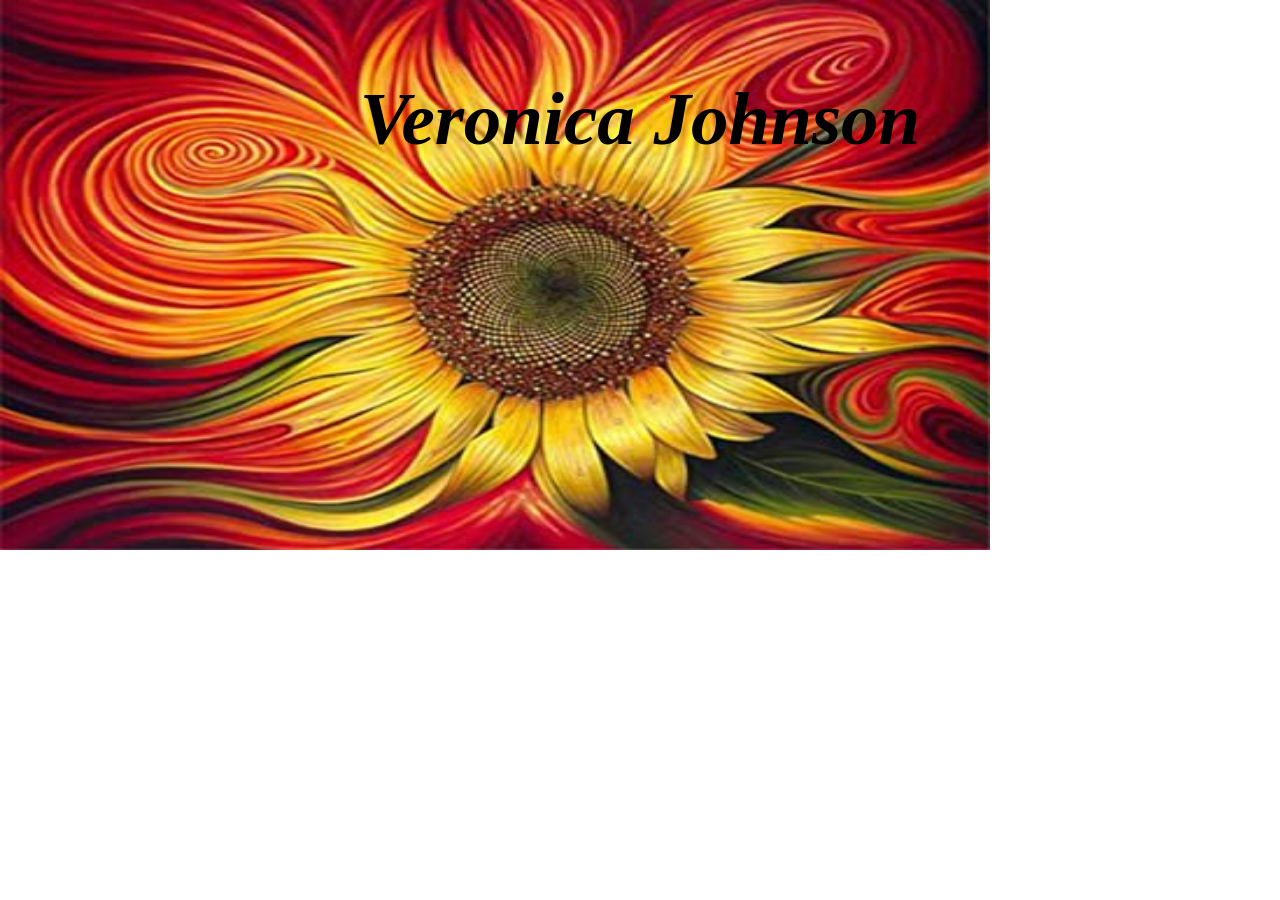
<file: index.html>
<!DOCTYPE html>
<html lang="en">
<head>
    <meta charset="UTF-8">
    <meta http-equiv="X-UA-Compatible" content="IE=edge">
    <meta name="viewport" content="width=device-width, initial-scale=1.0">
    <title>Medium Project</title>
    <style>
        body{

            background-image: url("ab.png");
            background-repeat: no-repeat;
            background-size: 990px 550px;            
        }
        h1{
         font-size: 75px;
         margin-left: 250;
         font-family: script;
         font-style: italic;
         text-align: center;
        }
        li {
           list-style-type: none;
          float: left;
          font-weight:bolder;
            }
        
        li a {
           
          /* display: block; */
          color: lightgray;
          text-align: center;
          padding: 14px 16px;
          text-decoration: none;
        }
        
    </style>
</head>
<body>
  <!-- <img src="Picture1.gif" alt=""> -->
  <!-- <ul>   
    <li><a href="index.html">Home </a></li>
    <li><a href="about.html">About</a></li>
    <li><a href="projects.html">Projects</a></li>
    <li><a href="contact.html">Contact</a></li>
   
</ul> -->
  <br>
<h1>Veronica Johnson</h1>


  
    
</body>
</html>


<div>
<p>       </p>
</div>


<div>
  <p>       </p>
  
  </div>
</file>
